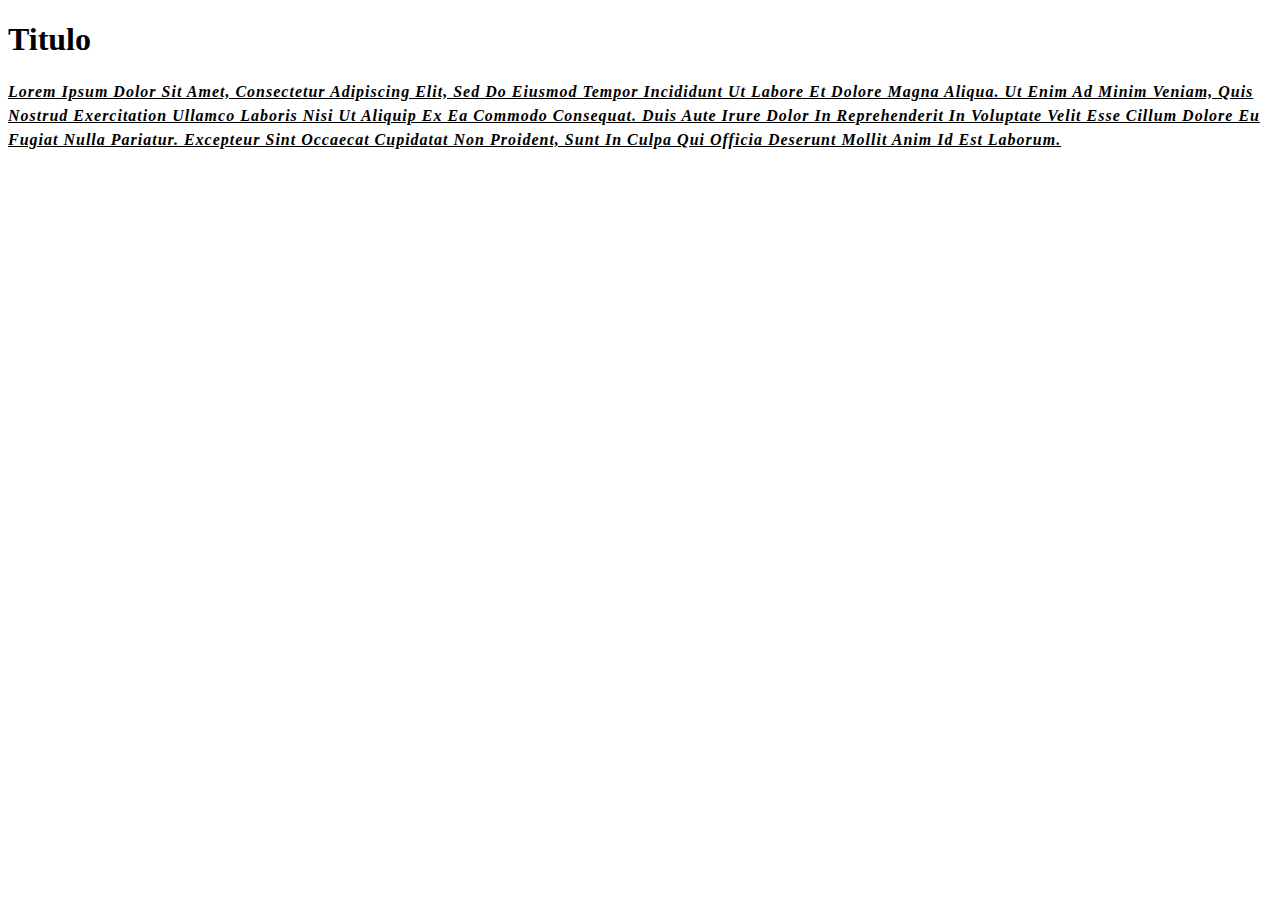
<file: CSS/Propiedades de texto/index.html>
<!DOCTYPE html>
<html>
<head>
    <title>Propiedades de texto</title>
    <link rel="stylesheet" href="styles.css">
</head>
<body>
<h1>Titulo</h1>
<p>
    Lorem ipsum dolor sit amet, consectetur adipiscing elit, sed do eiusmod tempor incididunt ut labore et dolore magna aliqua. Ut enim ad minim veniam, quis nostrud exercitation ullamco laboris nisi ut aliquip ex ea commodo consequat. Duis aute irure dolor in reprehenderit in voluptate velit esse cillum dolore eu fugiat nulla pariatur. Excepteur sint occaecat cupidatat non proident, sunt in culpa qui officia deserunt mollit anim id est laborum.
</p>
</body>
</html>
</file>
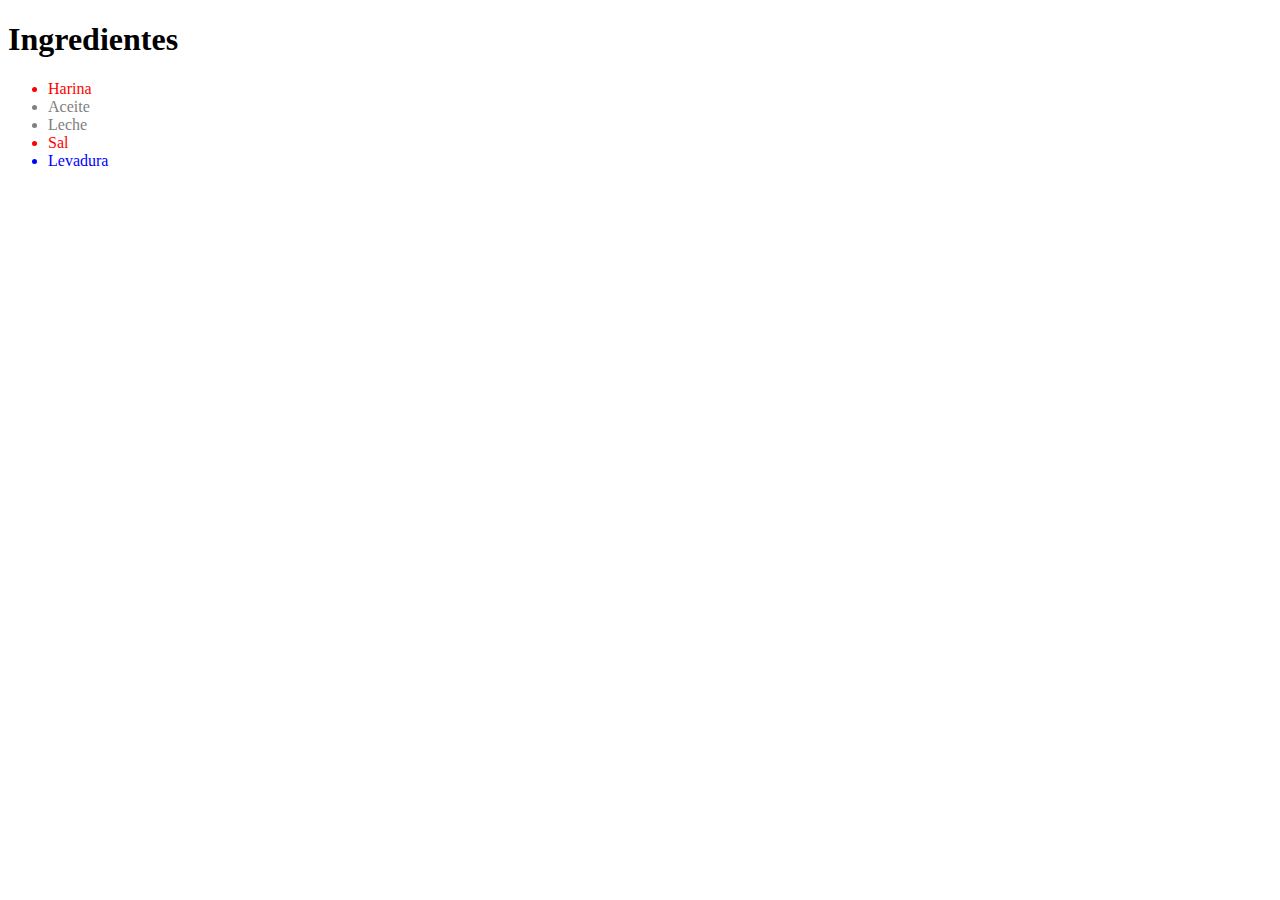
<file: CSS/selectores/index.html>
<!DOCTYPE html>
<html>
<head>
    <title>Selectores</title>
    <link rel="stylesheet" href="styles.css">
</head>
<body>
    <h1>Ingredientes</h1>
    <ul>
        <li class="faltante">Harina</li>
        <li>Aceite</li>
        <li>Leche</li>
        <li class="faltante">Sal</li>
        <li id="ingrediente-secreto">Levadura</li>
    </ul>
    <P></P> <!-- la propiedad STYLE es para dar estilos en linea a un parrafo en especifico -->
</body>
</html>
</file>
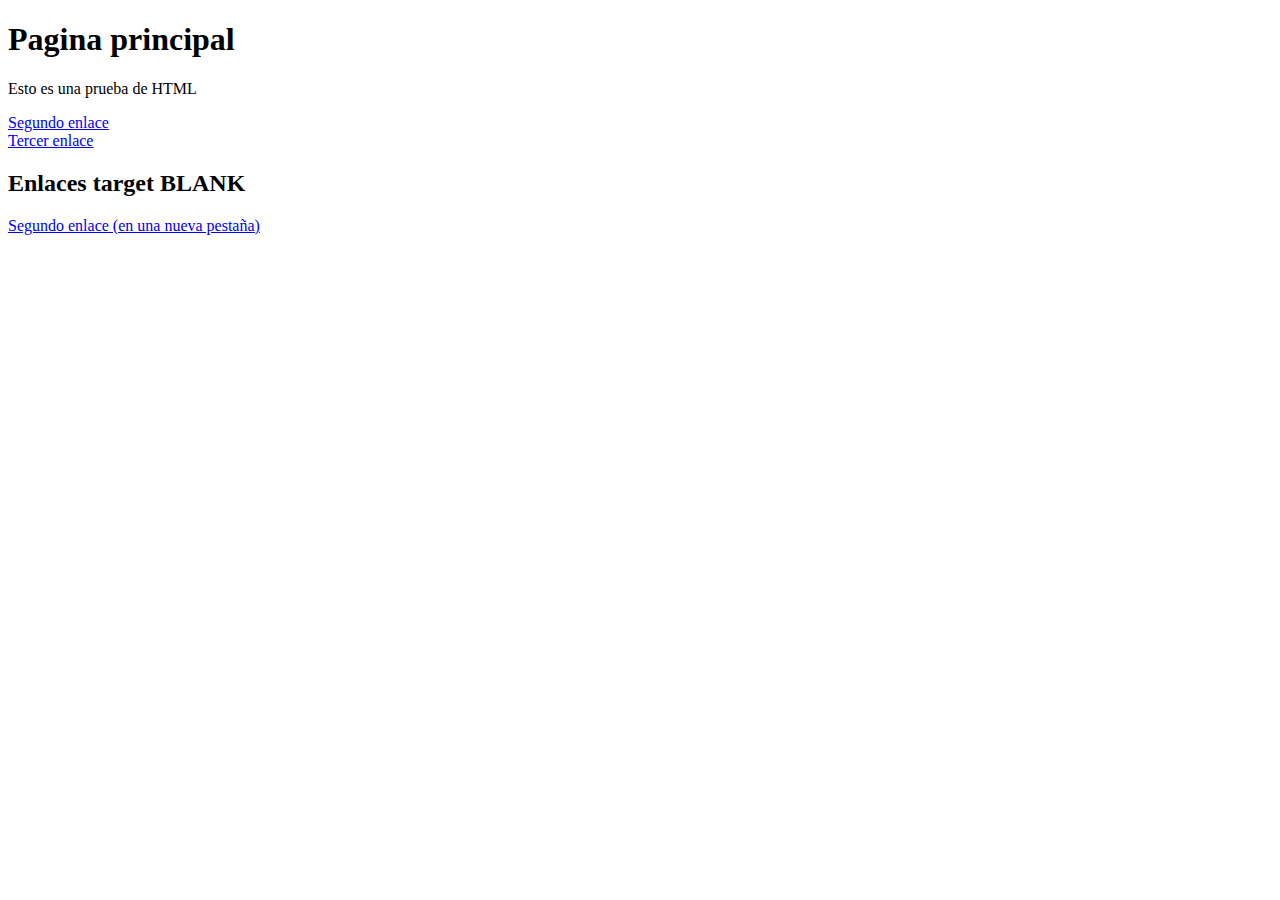
<file: HTML/enlaces/enlaces_1.html>
<!DOCTYPE html>
<html>
    <head>
        <title>Listas</title>
    </head>
    <body>
        <h1>Pagina principal</h1>
        <p>Esto es una prueba de HTML</p>
        <a href="enlaces_2.html"> Segundo enlace <!-- etiqueta de los enlaces para crear enlaces de paginas web, las funcionalidades cono HREF se declaran dentro de HTML no en CSS --> 
        </a><br><!-- el tributo BR se usa para salto de línea -->
        <a href="enlaces_3.html" title="probar el enlace"> <!-- el atributo TITLE se utiliza para mostrar información adicional del enlace cuando te posicionas asobre el, en la pagina web --> Tercer enlace </a><br>
        <h2>Enlaces target BLANK</h2>
        <a href="enlaces_2.html" target="_blank"> Segundo enlace (en una nueva pestaña)</a>
    </body>
</html>
</file>
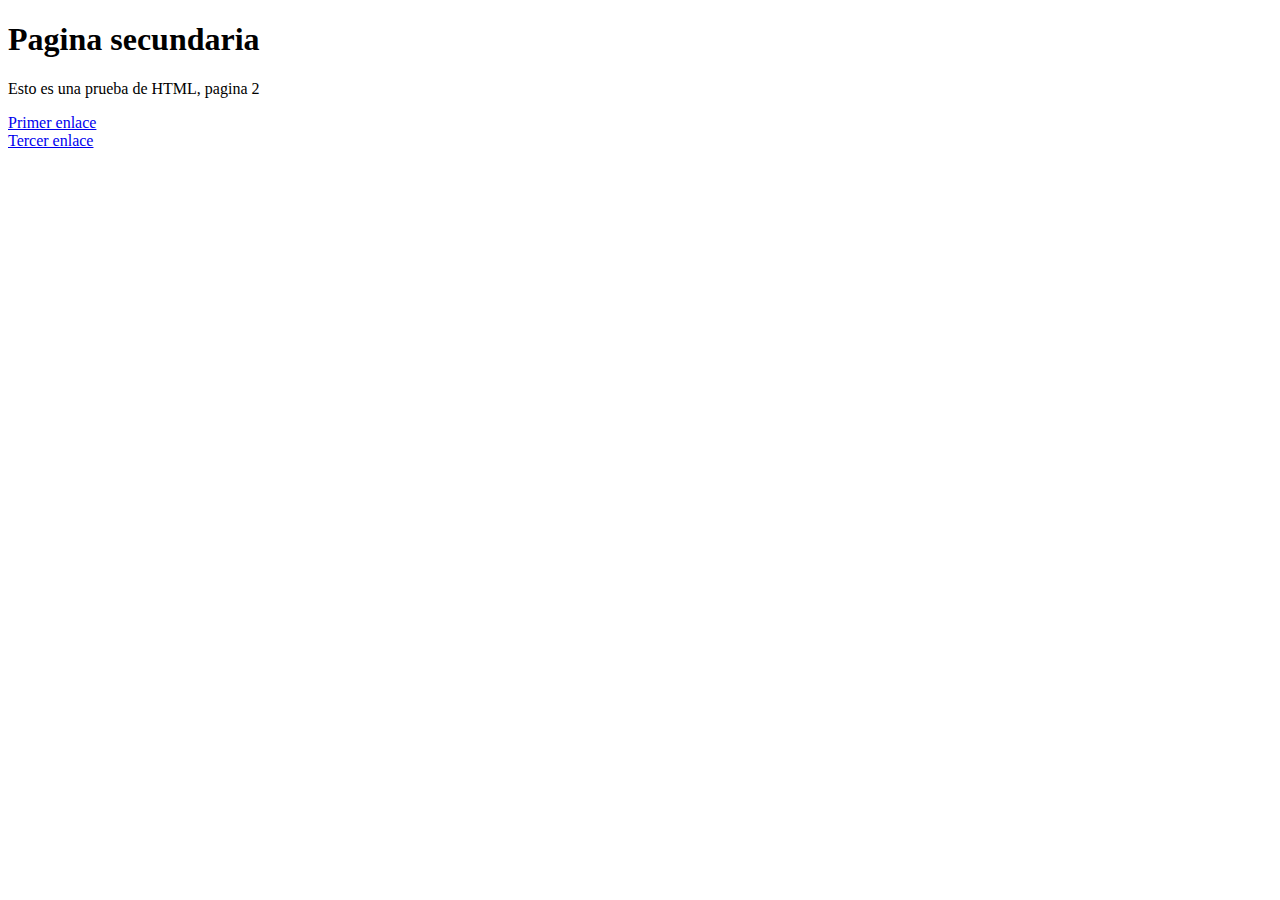
<file: HTML/enlaces/enlaces_2.html>
<!DOCTYPE html>
<html>
    <head>
        <title>Listas</title>
    </head>
    <body>
        <h1>Pagina secundaria</h1>
        <p>Esto es una prueba de HTML, pagina 2</p>
        <a href="enlaces_1.html"> Primer enlace </a><br>
        <a href="enlaces_3.html"> Tercer enlace </a><br>
    </body>
</html>
</file>
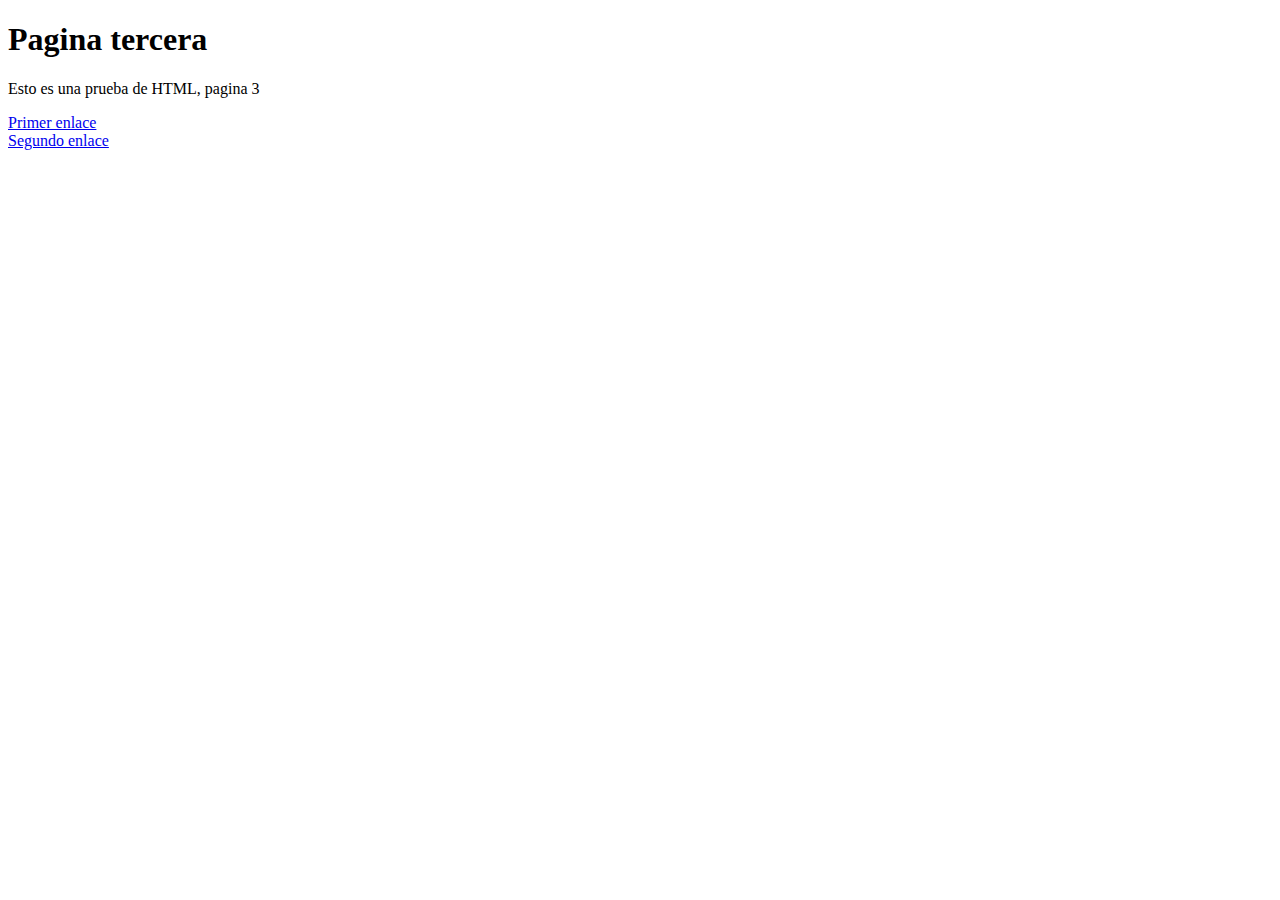
<file: HTML/enlaces/enlaces_3.html>
<!DOCTYPE html>
<html>
    <head>
        <title>Listas</title>
    </head>
    <body>
        <h1>Pagina tercera</h1>
        <p>Esto es una prueba de HTML, pagina 3</p>
        <a href="enlaces_1.html"> Primer enlace </a><br>
        <a href="enlaces_2.html"> Segundo enlace </a><br>
    </body>
</html>
</file>
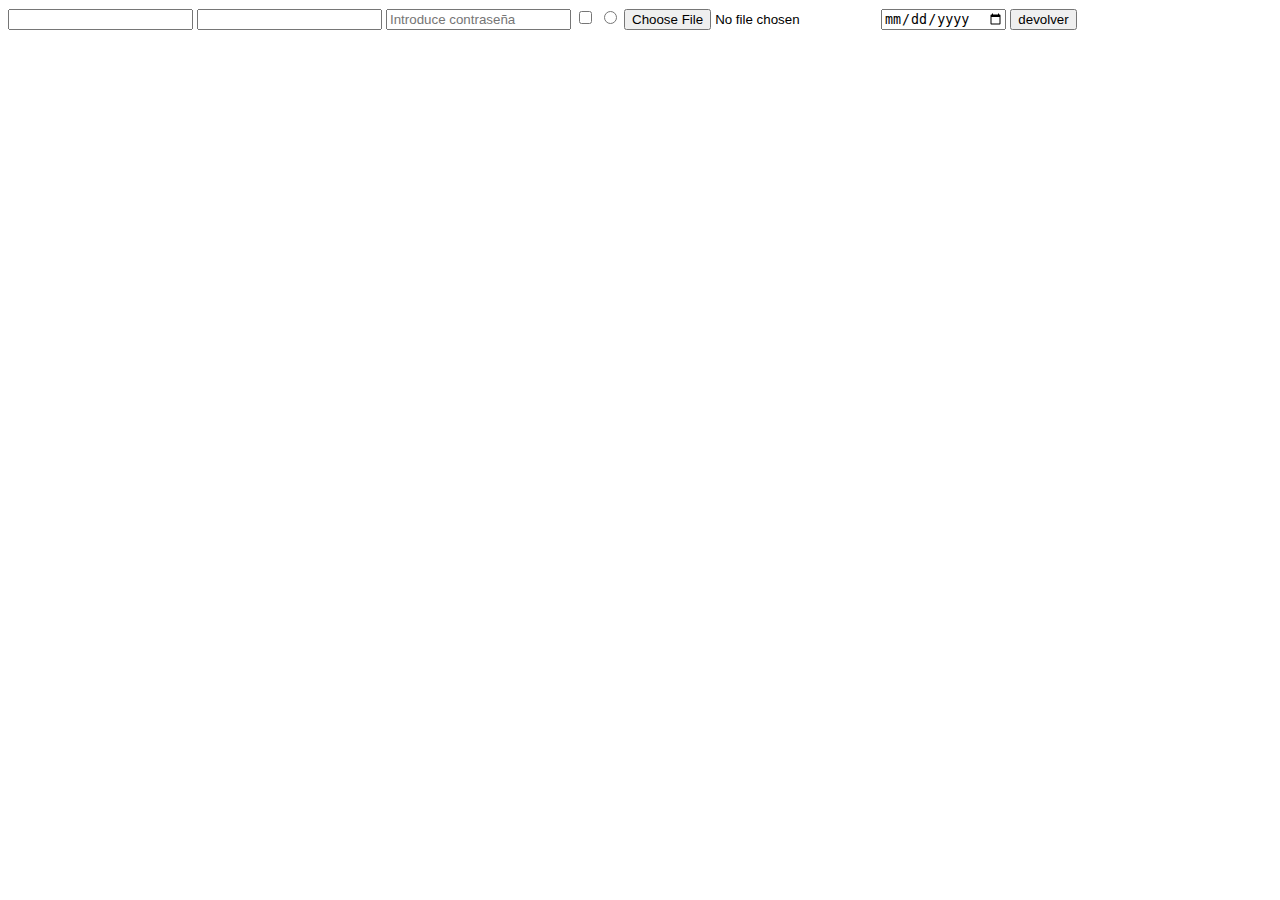
<file: HTML/enlaces/formularios_input.html>
<!DOCTYPE html>
<html>
<head>
    <title>Formularios</title>
</head>
<body>
    <form> <!-- FORM, función para crear formulario,INPUT subfunción para pode escribir en las casillas del portal WEB, TYPE se refiere a tipear o escribir y luego despues del simbolo de igualdad se le indica que tipo de entrada que se va a escribir--> <!-- SUBMIT representa un boton de enviar en el portal WEB que se llama ENVIAR, si queremos cambiar ese nombre, se agrega el atributo VALUE con el nuevo nombre -->
        <input type="text" required name="username">
        <input type="email" required name="email">
        <input type="password" placeholder="Introduce contraseña">
        <input type="checkbox">
        <input type="radio">
        <input type="file">
        <input type="date">
        <input type="submit" value="devolver">
    </form>
</body> <!-- Exiten 4 atributos super importantes del input 1. REQUIRED (obliga al usuario a escribir algo), 2. NAME son los nombre referenciales de cada campo, es decir, que cuando el usuario ingresa su nombre de usurario y envia, estos datos van al servidor con una etiqueta (USERNAME en este caso) que lo identifica y asi el servidor pueda procesarlo y verificarlo correctamente, no tiene que haber otro USERNAME en el formulario, 3. PLACEHOLDER, pequeño texto ue aparece dentro de la casilla del formulario y que desaparece a penas el usuario comienza a escribir o llenar el campo, 4. VALUE es lo que va a recibir el servidor, despues se explicará-->
</html>
</file>
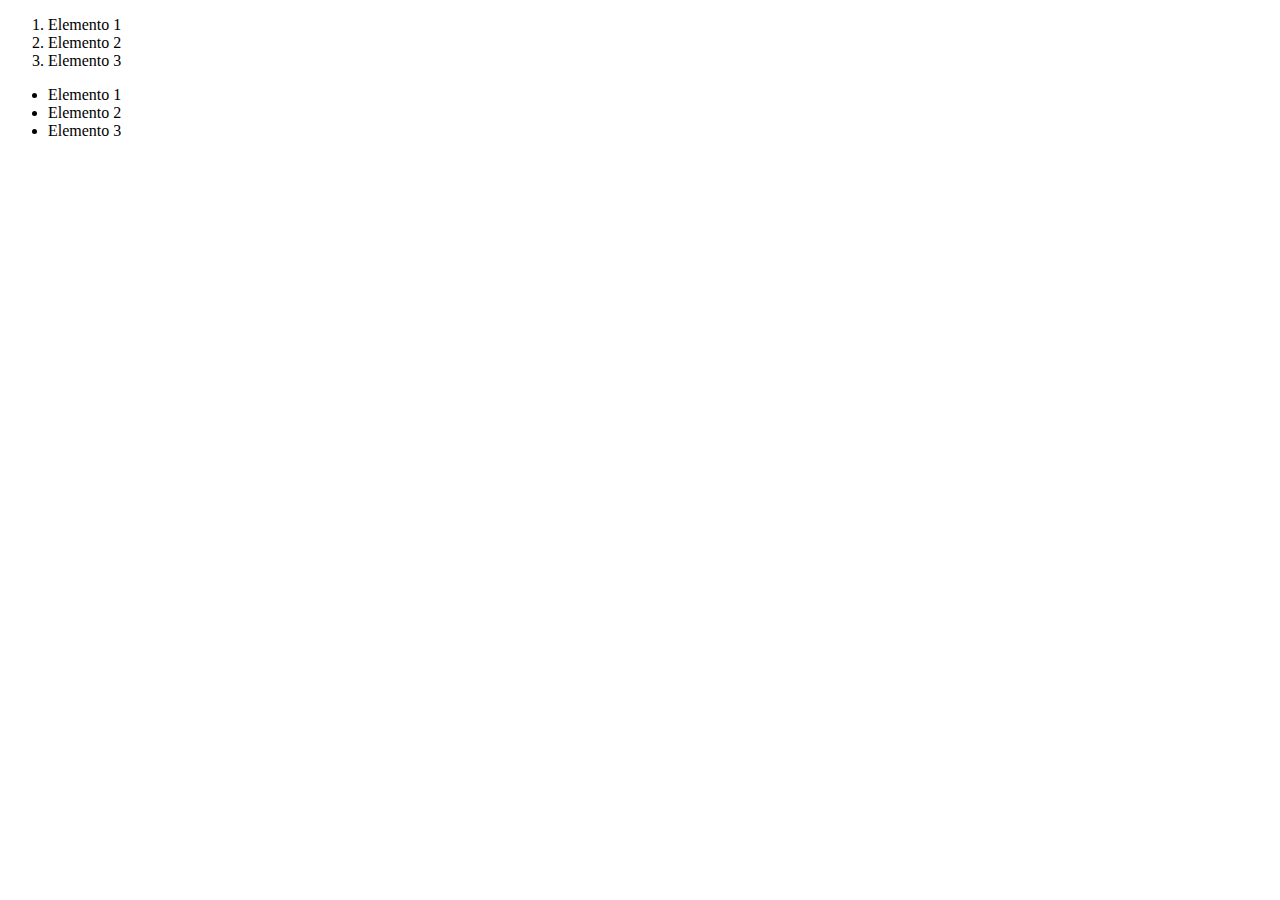
<file: HTML/enlaces/listas.html>
<!DOCTYPE html>
<html>
    <head>
        <title>Listas</title>
    </head>
    <body>
        <ol> <!-- listas ordenadas, lo que se escriba aqui, se va a cargar en la pagina web con una numeración ordenada, arrancando por el número 1 -->
            <!-- List Item se usa para colocar los item que automaticamente se van a ir enumerando -->
            <li>Elemento 1</li>
            <li>Elemento 2</li>
            <li>Elemento 3</li>
        </ol>
        <ul> <!-- Listas Desordenadas, esras se utilizan para crear elemento que no necesitan estar ordenados, como por ejemplo un menú desplegable, estas aparecen con viñetas en la pagina web (por defecto) -->
            <li>Elemento 1</li>
            <li>Elemento 2</li>
            <li>Elemento 3</li>
        </ul>
    </body>
</html>
</file>
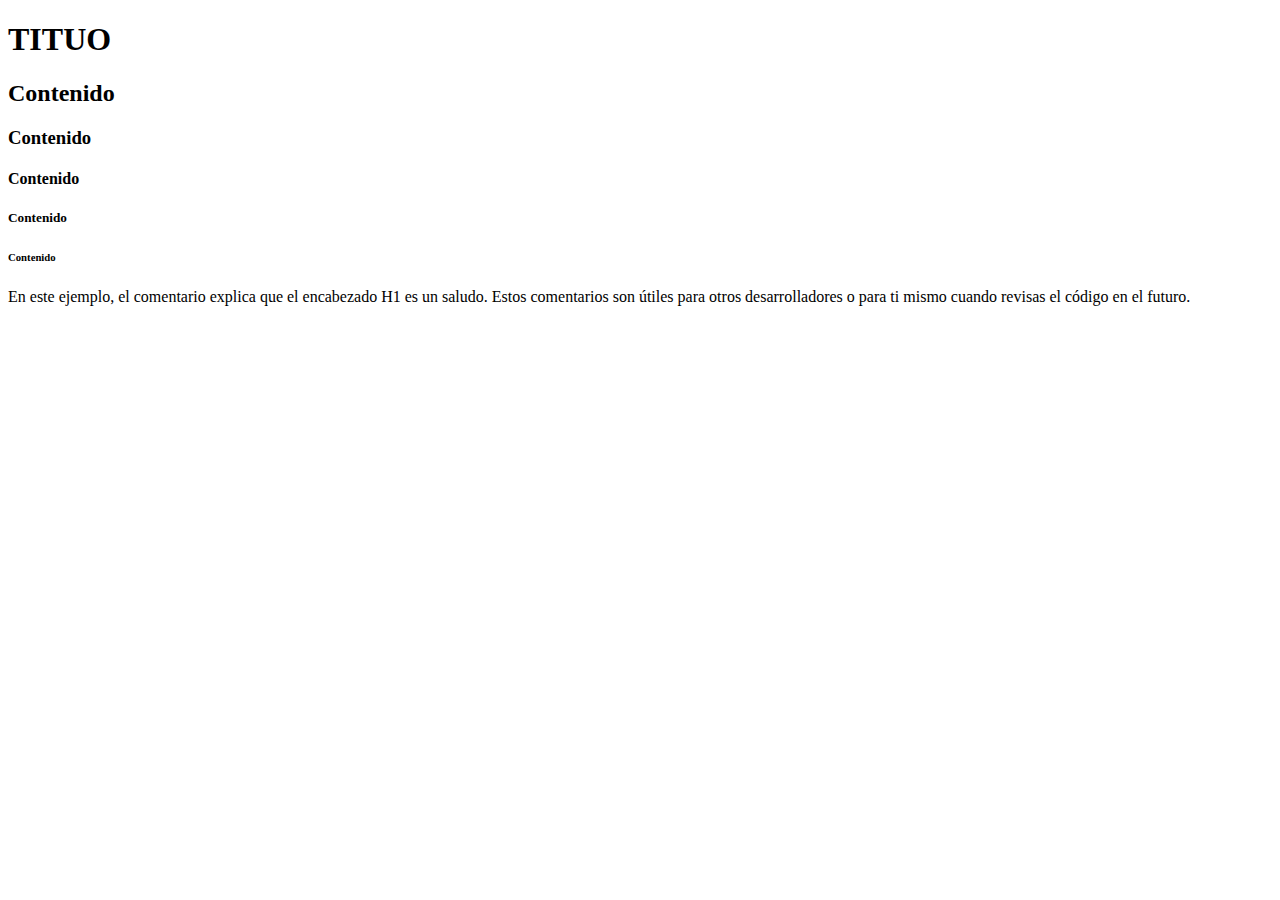
<file: HTML/enlaces/parrafos_y_encabezados.html>
<!DOCTYPE html> <!-- etiqueta de la version de html que se esta usando, obligatoria -->
<html>
    <head>
        <title>Primera web</title>
    </head>
    <body>
        <h1>TITUO</h1> <!-- el H1 se debe utilizar una sola vez por pagina web, por cuestiones de posicionamiento para motores de busqueda-->
        <h2>Contenido</h2>
        <h3>Contenido</h3>
        <h4>Contenido</h4>
        <h5>Contenido</h5>
        <h6>Contenido</h6>
        <p>
            En este ejemplo, el comentario explica que el encabezado H1 es un saludo. Estos comentarios son útiles para otros desarrolladores o para ti mismo cuando revisas el código en el futuro.
        </p>
    </body>
</html>
</file>
<file: CSS/Propiedades de texto/styles.css>
p {
    color: azul;
    font-size: arial, tahoma, times new roman;
    font-size: 16px;
    font-weight: bold; /* BOLD tiene un grosor de linea de 700, los grsores de letras van desde 100 hasta 900 pero no todos los fabricsntes de dichas fuentes, crearon todas las opciones de peso para dicha fuente. Po su parte BOLDER, representa el valor siguiente en de grosor, bien sea 800, 900, etc, según lo que haya establecido el fabricante de la fuente*/
    font-style: italic; /* ITALIC es cursiva, OBLICUE es mas cursiva*/
    text-align: left; /* Alineación de texto */
    text-decoration: underline; /* LINE-THROUHGT es texto con raya en el medio, tambien existe UNDERLINE para subrayar y OVERLINE */
    line-height: 1.5; /* Esto es el interlineado */
    letter-spacing: 1px; /* Espaciado entre las letras de un parrafo */
    text-transform: capitalize; /* Para transformar el texto en mayuculas y minusculas, mayuscula en cada palabra, etc. */
    
}
/* Esto es un comentio
Esto tambien*/
</file>
<file: CSS/selectores/styles.css>
li {
    color: grey;
}
/* Cuando se utiliza el selectro LI, este selleciona todos los elementos con la etiqueta LI. Con LI, las viñetas de la lista no cambian de color, mientras que con CLASS si */

.faltante {
    color: red;
}
/* (.faltante): Cuando se utiliza el selector CLASS (.faltante), se escribe el nombre de la clase que se quiere seleccionar en CSS, la clase (CLASS) es para crear grupos dentro de un elemento, es decir, se puede seleccionar varios items de una lista con el mismo nombre de clase y luego llamarlos en CSS para darle forma solo a esos item que tengan asignada esa clase*/

#ingrediente-secreto {
    color: blue;
}
/* (#ingrediente-secreto): es un identificador unico (ID) que se le asigna a un item en especifico en HTML y luego se llama en CSS para darle forma. El ID se utiliza para item especifico cuando se desea crear un estilo o función específica para ese item. De lo mas general a lo mas especifico quedaría: Etiquetas, luego Clsases y el específico sería ID*/
</file>
